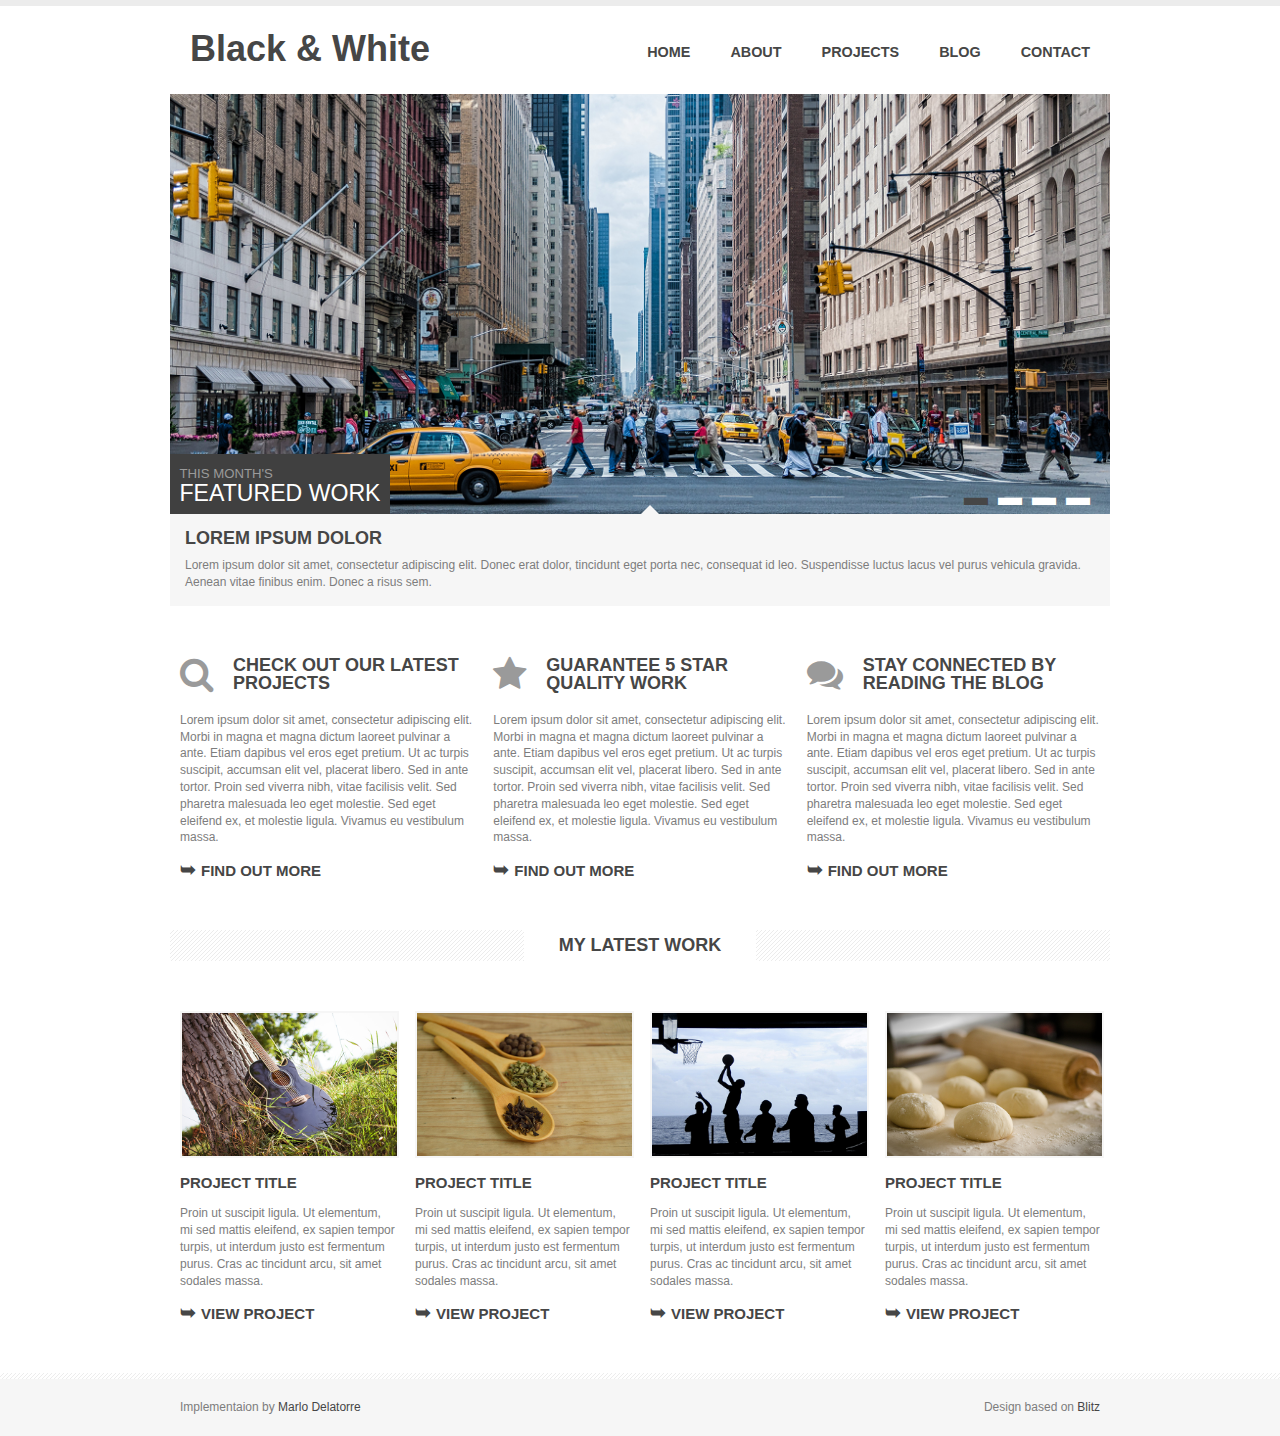
<file: front-end-practice/blitz/index.html>
<!DOCTYPE html>
<html lang="en-us">
  <head>
    <title>Black & White</title>
    <meta charset="UTF-8">
    <meta name="viewport" content="width=device-width, initial-scale=1.0">
    <link rel="stylesheet" href="css/reset.css">
    <link rel="stylesheet" href="css/style.css">
    <link rel="stylesheet" href="css/font-awesome.min.css">
  </head>
  <body>
    <div class="nav">
      <div class="container">
        <span class="nav-logo">Black & White</span>
        <ul class="nav-menu">
          <li class="drop-icon"><a href="javascript:toggleDropdown()">&#9776;</a></li>
          <div id="menu-items">
            <li><a href="#home">Home</a></li>
            <li><a href="#about">About</a></li>
            <li><a href="#project">Projects</a></li>
            <li><a href="#blog">Blog</a></li>
            <li><a href="#contact">Contact</a></li>
          </div>
        </ul>
      </div>
    </div>
    <!--[if lte IE 8]>
    <div class="lte-ie8">
      <p>Unsupported browser detected. For best results, view in Google Chrome.</p>
    </div>
    <!--<![endif]-->
    <div class="slider">
      <div class="container">
        <div class="image-wrapper">
          <div class="feature">
            <p>This month's<br><span>featured work</span></p>
          </div> 
          <ul class="slider-indicator">
            <li class="active"><a href="javascript:slideTo(1)">&#9644</a></li> 
            <li><a href="javascript:slideTo(2)">&#9644</a></li> 
            <li><a href="javascript:slideTo(3)">&#9644</a></li> 
            <li><a href="javascript:slideTo(4)">&#9644</a></li> 
           </ul>
        </div>    
        <div class="slider-desc">
          <ul>
            <li class="active">
              <h1>Lorem Ipsum Dolor</h1>
              <p>Lorem ipsum dolor sit amet, consectetur adipiscing elit. Donec erat dolor, tincidunt eget porta nec, consequat id leo. Suspendisse luctus lacus vel purus vehicula gravida. Aenean vitae finibus enim. Donec a risus sem.</p>
            </li>
            <li>
              <h1>Lobortis Quis Ullamcorper</h1>
              <p>Vestibulum et eros a mi dignissim facilisis ut et odio. Proin sed nisl ex. Aliquam erat sapien, lobortis quis ullamcorper id, dictum et purus. Proin id dolor eget massa porttitor congue sit amet ac quam.</p>
            </li>
            <li>
              <h1>Etiam Non Ipsum</h1>
              <p>Morbi et consequat lectus. Etiam non ipsum suscipit, euismod velit sed, volutpat mi. Cras faucibus, lorem nec efficitur consectetur, ante urna ullamcorper sapien, nec viverra tortor nisl ut dui. Nam eu porta tellus. Nullam fermentum.</p>
            </li>
            <li>
              <h1>Vivamus At Velit</h1>
              <p>Vivamus at velit a ligula suscipit porta euismod in enim. Sed dictum lectus ut magna pellentesque pellentesque. Phasellus molestie erat ut augue egestas, a gravida orci lobortis. Proin elementum blandit velit vitae faucibus. Sed sit.</p>
            </li>
          </ul>
        </div>
      </div>
    </div>
    <div class="featured">
      <div class="container">
        <div class="col-4">
          <span class="fa fa-search fa-3x"></span>
          <h1>Check out our latest projects</h1>
          <p>Lorem ipsum dolor sit amet, consectetur adipiscing elit. Morbi in magna et magna dictum laoreet pulvinar a ante. Etiam dapibus vel eros eget pretium. Ut ac turpis suscipit, accumsan elit vel, placerat libero. Sed in ante tortor. Proin sed viverra nibh, vitae facilisis velit. Sed pharetra malesuada leo eget molestie. Sed eget eleifend ex, et molestie ligula. Vivamus eu vestibulum massa.</p>
          <a href="#">Find out more</a>
        </div>
        <div class="col-4">
          <span class="fa fa-star fa-3x"></span>
          <h1>Guarantee 5 star quality work</h1>
          <p>Lorem ipsum dolor sit amet, consectetur adipiscing elit. Morbi in magna et magna dictum laoreet pulvinar a ante. Etiam dapibus vel eros eget pretium. Ut ac turpis suscipit, accumsan elit vel, placerat libero. Sed in ante tortor. Proin sed viverra nibh, vitae facilisis velit. Sed pharetra malesuada leo eget molestie. Sed eget eleifend ex, et molestie ligula. Vivamus eu vestibulum massa.</p>
          <a href="#">Find out more</a>
        </div>
        <div class="col-4">
          <span class="fa fa-comments fa-3x"></span>
          <h1>Stay connected by reading the blog</h1>
          <p>Lorem ipsum dolor sit amet, consectetur adipiscing elit. Morbi in magna et magna dictum laoreet pulvinar a ante. Etiam dapibus vel eros eget pretium. Ut ac turpis suscipit, accumsan elit vel, placerat libero. Sed in ante tortor. Proin sed viverra nibh, vitae facilisis velit. Sed pharetra malesuada leo eget molestie. Sed eget eleifend ex, et molestie ligula. Vivamus eu vestibulum massa.</p>
          <a href="#">Find out more</a>
        </div>
      </div>
    </div>
    <div class="divider">
      <div class="container">
        <p>My Latest Work</p>
      </div>
    </div>
    <div class="projects">
      <div class="container">
        <div class="col-3">
          <img src="img/project-1.jpg"></img>
          <h1>Project Title</h1>
          <p>Proin ut suscipit ligula. Ut elementum, mi sed mattis eleifend, ex sapien tempor turpis, ut interdum justo est fermentum purus. Cras ac tincidunt arcu, sit amet sodales massa. </p>
          <a href="#">View Project</a>
        </div>
        <div class="col-3">
          <img src="img/project-2.jpg"></img>
          <h1>Project Title</h1>
          <p>Proin ut suscipit ligula. Ut elementum, mi sed mattis eleifend, ex sapien tempor turpis, ut interdum justo est fermentum purus. Cras ac tincidunt arcu, sit amet sodales massa. </p>
          <a href="#">View Project</a>
        </div>
        <div class="col-3">
          <img src="img/project-3.jpg"></img>
          <h1>Project Title</h1>
          <p>Proin ut suscipit ligula. Ut elementum, mi sed mattis eleifend, ex sapien tempor turpis, ut interdum justo est fermentum purus. Cras ac tincidunt arcu, sit amet sodales massa. </p>
          <a href="#">View Project</a>
        </div>
        <div class="col-3">
          <img src="img/project-4.jpg"></img>
          <h1>Project Title</h1>
          <p>Proin ut suscipit ligula. Ut elementum, mi sed mattis eleifend, ex sapien tempor turpis, ut interdum justo est fermentum purus. Cras ac tincidunt arcu, sit amet sodales massa. </p>
          <a href="#">View Project</a>
        </div>
      </div>
    </div>
    <div class="footer-liner"></div>
    <div class="footer">
      <div class="container">
        <div class="col-6">
          <p>Implementaion by <span>Marlo Delatorre</span></p>
        </div>
        <div class="col-6">
          <p>Design based on <a href="http://www.bestpsdfreebies.com/freebie/pay-with-a-tweet-friday-free-blitz-psd-theme/">Blitz</a></p>
          </div>
      </div>
    </div>
    <script src="script.js"></script>
 </body>
</html>
</file>
<file: front-end-practice/blitz/css/style.css>
body {
  font-family: Arial, sans-serif;
  font-size: 12px;
  color: #7d7d7d;
}

body::after {
  position: absolute;
  width: 0;
  height: 0;
  overflow: hidden;
  z-index: -1;
  content: url(../img/slider-2.jpg)
           url(../img/slider-3.jpg)
           url(../img/slider-4.jpg);
}

p {
  line-height: 1.4em;
}

h1 {
  color: #464646;
}

.lte-ie8 {
  background-color: #ff0000;
  color: #000;
  padding: 10px 0;
  margin-bottom: 50px;
  text-align: center;
  vertical-align: middle;
  font-size: 1.2em;
}

.container {
  margin: 0 auto;
  width: 100%;
  max-width: 940px;
}

.container:after {
  content: " ";
  visibility: hidden;
  display: block;
  height: 0;
  clear: both;
}

.col-4 {
  width: 33.333333%;
  box-sizing: border-box;
  padding: 0 10px;
  float: left;
}

.col-3 {
  width: 25%;
  box-sizing: border-box;
  padding: 0 10px;
  float: left;
}

.nav {
  border-top: solid 6px #ececec;
  padding: 25px 0 20px 0;
  transition: padding 0.5s, border-top 0.5s;
}

span.nav-logo {
  padding: 0 20px;
  font-family: cursive serif;
  font-size: 3em;
  font-weight: bold;
  display: inline-block;
  color: #464646;
}

ul.nav-menu {
  list-style-type: none;
  float: right;
}

ul.nav-menu div.toggled {
    display: block; 
    position: absolute;
    right: 0;
    top: 75px;
    background-color: #fff;
    border: 1px solid #ececec;
    z-index: 9999;
}

ul.nav-menu li {
  float: left;
  position: relative;
}

ul.nav-menu li a::after {
  content: " ";
  position: absolute;
  display: none;
  width: 0;
  height: 0;
  border-top: 6px solid #ececec;
  border-right: 6px solid transparent;
  border-left: 6px solid transparent;
  top: -25px;
  right: 40%;
}

ul.nav-menu li a {
  color: #464646;
  font-size: 1.2em;
  font-weight: bold;
  text-decoration: none;
  padding: 20px; 
  text-transform: uppercase;
  line-height: 3em;
}

ul.nav-menu li a:hover {
  color: #9a9a9a;
}

ul.nav-menu li a:hover::after {
  display: inline-block;
}

ul.nav-menu li.drop-icon {
  display: none;
  font-size: 1.75em;
}

ul.nav-menu li.drop-icon a {
  color: #464646;
  line-height: 1.5em;
  padding: 0 20px 0 0;
}

.image-wrapper {
  height: 420px;
  background-color: #000;
  background: url(../img/slider-1.jpg) no-repeat center center;
  -webkit-background-size: cover;
  -mox-background-size: cover;
  -o-background-size: cover;
  background-size: cover;
  position: relative;
}

.image-wrapper::after {
  content: " ";
  position: absolute;
  width: 0;
  height: 0;
  border-bottom: 10px solid #f6f6f6;
  border-right: 10px solid transparent;
  border-left: 10px solid transparent;
  bottom: -1px;
  left: 50%;
}

.image-wrapper .feature {
  position: absolute;
  bottom: 0;
  width: 220px;
  height: 60px;
  line-height: 60px;
  background-color: #404040;
  text-align: center;
}

.image-wrapper .feature p {
  text-align: left;
  display: inline-block;
  line-height: 1.5em;
  vertical-align: middle;
  text-transform: uppercase;
  color: #9a9a9a;
  font-size: 1.1em;
}

.image-wrapper .feature span {
  font-size: 1.75em;
  color: #fff;
}

ul.slider-indicator {
  position: absolute;
  list-style-type: none;
  bottom: 5px;
  right: 15px;
}

ul.slider-indicator li {
  float: left;  
  position: relative;
}

ul.slider-indicator li a {
  color: #fff;
  padding: 0 5px;
  font-size: 2em;
  text-decoration: none;
}

ul.slider-indicator li.active a {
  color: #464646;
}

.slider-desc {
  padding: 15px;
  background-color: #f6f6f6;
}

.slider-desc h1 {
  text-transform: uppercase;
  font-weight: bold;
  font-size: 1.5em;
  margin-bottom: 10px;
}

.slider-desc li {
  display: none;
}

.slider-desc li.active {
  display: inherit;
}

.featured {
  padding: 50px 0;
}

.featured span {
  color: #9a9a9a;
  display: inline-block;
  float: left;
  padding-right: 20px;
}

.featured h1 {
  text-transform: uppercase;
  font-weight: bold;
  font-size: 1.5em;
}

.featured p {
  margin: 20px 0 15px 0; 
}

.featured a {
  text-transform: uppercase;
  text-decoration: none;
  font-weight: bold;
  font-size: 1.25em;
  color: #464646;
}

.featured a:hover {
  color: #9a9a9a;
}

.featured a::before {
  content: "\27a5";
  font-size: 1.25em;
  margin-right: 5px;
}

.divider .container {
  background: url([data-uri]) repeat;
  text-align: center;
}

.divider p {
  background-color: #fff;
  display: inline-block;
  padding: 3px 35px;
  text-transform: uppercase;
  font-weight: bold;
  font-size: 1.5em;
  color: #464646;
}

.projects .container {
  padding: 50px 0;
} 

.projects img {
  border: 2px solid #f6f6f6;
  width: 100%;
  margin-bottom: 15px;
}

.projects h1 {
  text-transform: uppercase;
  font-weight: bold;
  font-size: 1.25em;
}

.projects p {
  padding: 15px 0;
}

.projects a {
  text-transform: uppercase;
  text-decoration: none;
  font-weight: bold;
  font-size: 1.25em;
  color: #464646;
}

.projects a:hover {
  color: #9a9a9a;
}
.projects a::before {
  content: "\27a5";
  font-size: 1.25em;
  margin-right: 5px;
}

.footer {
  background-color: #f6f6f6;
  padding: 20px;
}

.footer-liner {
  height: 6px;
  background: url([data-uri]) repeat;
}

.col-6 {
  width: 50%;
  box-sizing: border-box;
  float: left;
  padding: 0 10px;
}

.footer .col-6:last-child {
  text-align: right;
}

.footer p span, .footer p a {
  color: #464646;
  text-decoration: none;
}

.footer p a:hover {
  color: #9a9a9a;
}

@media screen and (max-width: 450px) {
  .image-wrapper .feature {
    position: relative;
    width: 100%;
    overflow: hidden;
  }  

  .image-wrapper .feature p {
    text-align: center;
  }

  .image-wrapper::after {
    left: 10%;
  }
}

@media screen and (max-width: 650px) {
  .col-3 {
    width: 50%;
    padding: 20px 10px;
  }

  .footer .col-6 {
    width: 100%;
    float: none;
    text-align: center !important;
  }
}

@media screen and (max-width: 800px) {
  .nav {
    border-top: solid 3px #ececec;
    padding: 20px 0 15px 0;
  }

  ul.nav-menu li a:hover::after {
    display: none;
  }

  ul.nav-menu div {
    display: none;
  }

  ul.nav-menu li {
    float: none;
  }
  
  ul.nav-menu li.drop-icon {
    display: inline-block;
  }

  .col-4 {
    width: 100%;
    margin: 20px 0;
  }
  
  .featured {
    padding: 30px 0;
  }

  .featured h1 {
    max-width: 250px; 
  }
}
</file>
